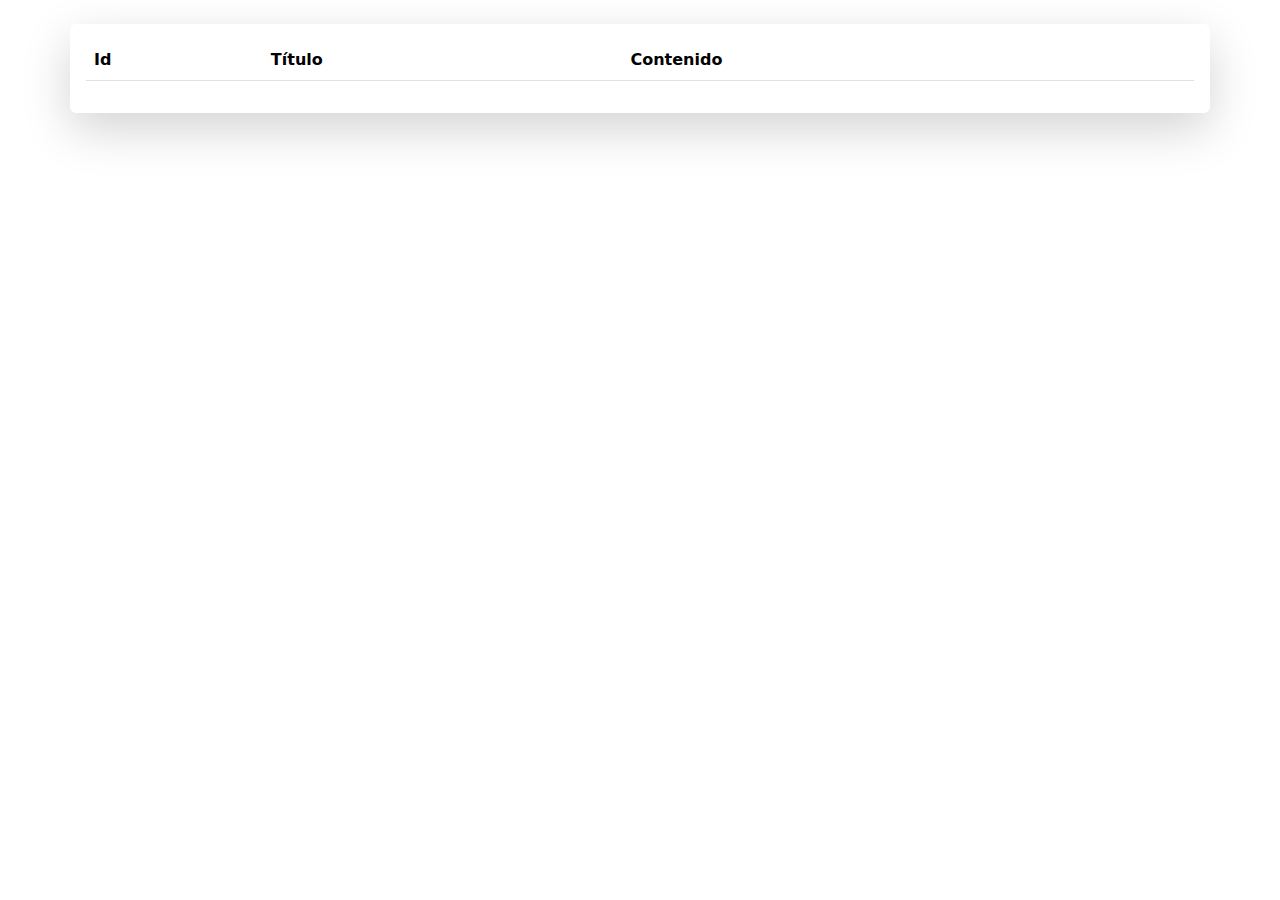
<file: sesion-2/index.html>
<!DOCTYPE html>
<html lang="en">

<head>
    <meta charset="UTF-8">
    <meta name="viewport" content="width=device-width, initial-scale=1.0">
    <title>Actividad Guiada 2</title>
    <link href="https://cdn.jsdelivr.net/npm/bootstrap@5.3.3/dist/css/bootstrap.min.css" rel="stylesheet"
        integrity="sha384-QWTKZyjpPEjISv5WaRU9OFeRpok6YctnYmDr5pNlyT2bRjXh0JMhjY6hW+ALEwIH" crossorigin="anonymous">
    <script src="https://cdn.jsdelivr.net/npm/bootstrap@5.3.3/dist/js/bootstrap.bundle.min.js"
        integrity="sha384-YvpcrYf0tY3lHB60NNkmXc5s9fDVZLESaAA55NDzOxhy9GkcIdslK1eN7N6jIeHz"
        crossorigin="anonymous"></script>
</head>

<body>
    <div class="container mt-4 shadow-lg p-3 mb-5 bg-body rounded">
        <table class="table">
            <thead>
                <tr class="bg-danger">
                    <th>Id</th>
                    <th>Título</th>
                    <th>Contenido</th>
                </tr>
            </thead>
            <tbody id="cuerpoTabla">

            </tbody>
        </table>
    </div>

    <script>
        const URL = 'https://jsonplaceholder.typicode.com/posts'
        fetch(URL)
            .then((response) => response.json())
            .then(json => {
                cargarDatos(json)
                console.log(json);
            })

        function cargarDatos(data) {
            let datos = ""

            for (let i = 0; i < data.length; i++) {
                datos += `<tr>
                    <td>${data[i].id}</td>
                    <td>${data[i].title}</td>
                    <td>${data[i].body}</td>
                </tr>`;
            }

            document.getElementById('cuerpoTabla').innerHTML = datos
        }
    </script>
</body>

</html>
</file>
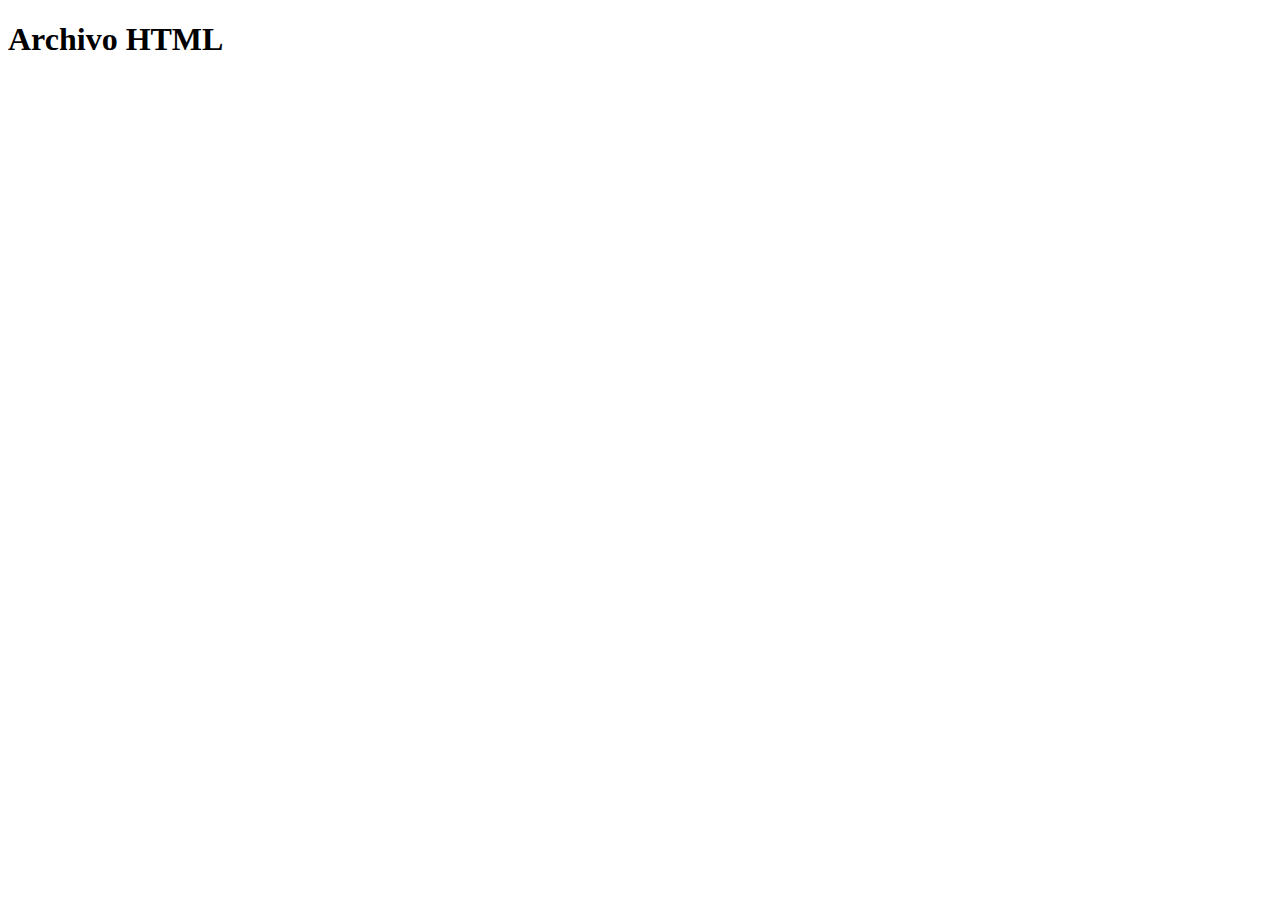
<file: sesion-1/archivo1.html>
<!DOCTYPE html>
<html lang="en">
<head>
    <meta charset="UTF-8">
    <meta name="viewport" content="width=device-width, initial-scale=1.0">
    <title>Ejemplo con HTML</title>
</head>
<body>
    <h1>Archivo HTML</h1>
</body>
</html>
</file>
